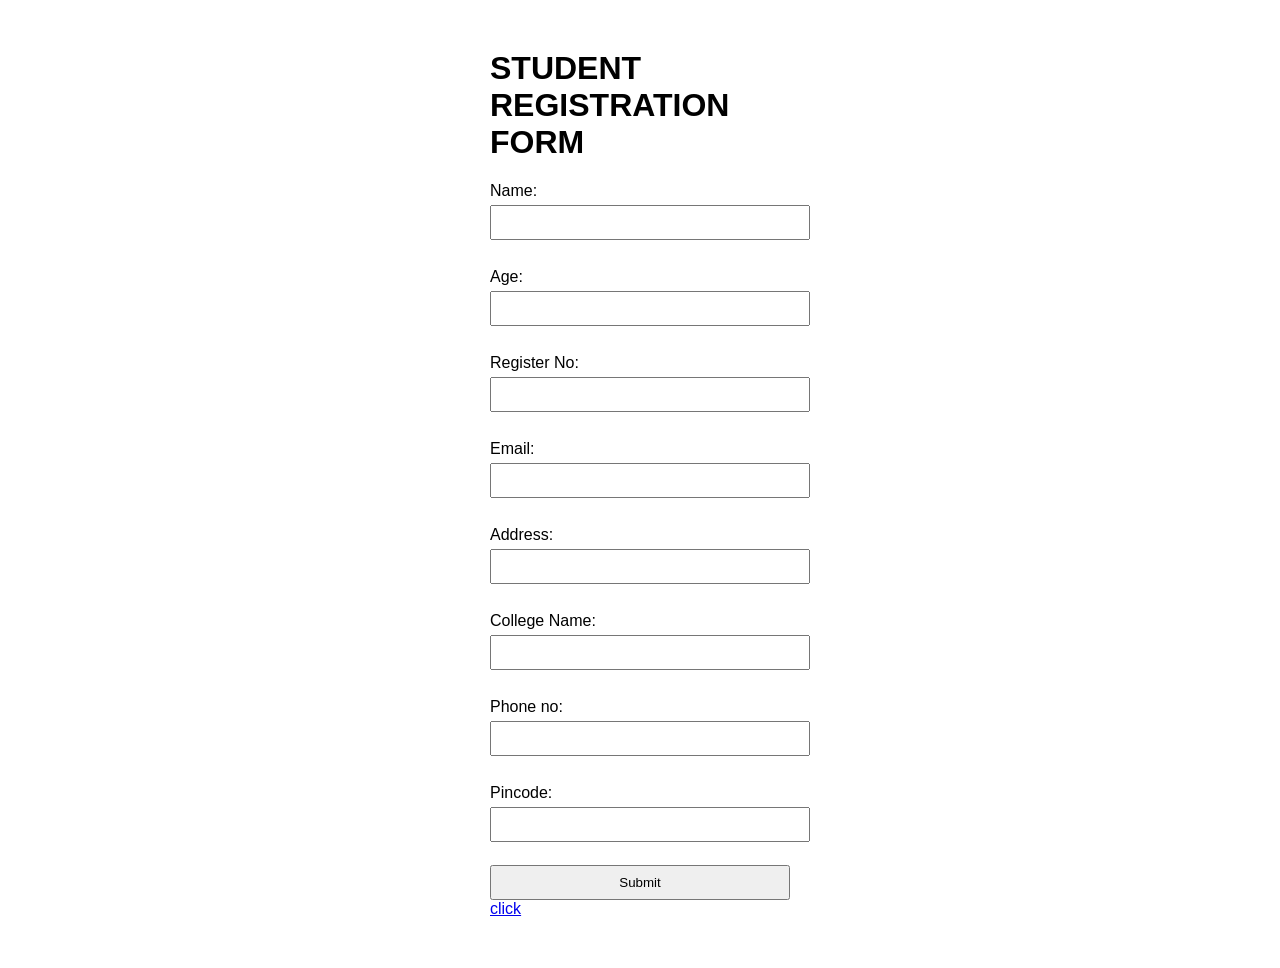
<file: index.html>
<!DOCTYPE html>
<html lang="en">
<head>
    <meta charset="UTF-8">
    <meta name="viewport" content="width=device-width, initial-scale=1.0">
    <title>Document</title>
    <link rel="stylesheet" href="style.css">
</head>
<body>
    <form>
        <h1>  STUDENT REGISTRATION FORM </h1>
        <label>Name:</label>
        <input type="text" name="name" value=""><BR><br>
        <label>Age:</label>
        <input type="number" name="age" value=""><BR><br>
        <label>Register No:</label>
        <input type="text" name="reg" value=""><BR><br>
        <label>Email:</label>
        <input type="text" name="mail" value=""><BR><br>
        <label>Address:</label>
        <input type="text" name="address" value=""><BR><br>
        <label>College Name:</label>
        <input type="text" name="clg" value=""><BR><br>
        <label>Phone no:</label>
        <input type="number" name="phone" value=""><BR><br>
        <label>Pincode:</label>
        <input type="number" name="pin" value=""><BR><br>
        <input type="submit" value="Submit"></input>
<a href="second.html">click</a>
    </form>
 
</body>

</html>
</file>
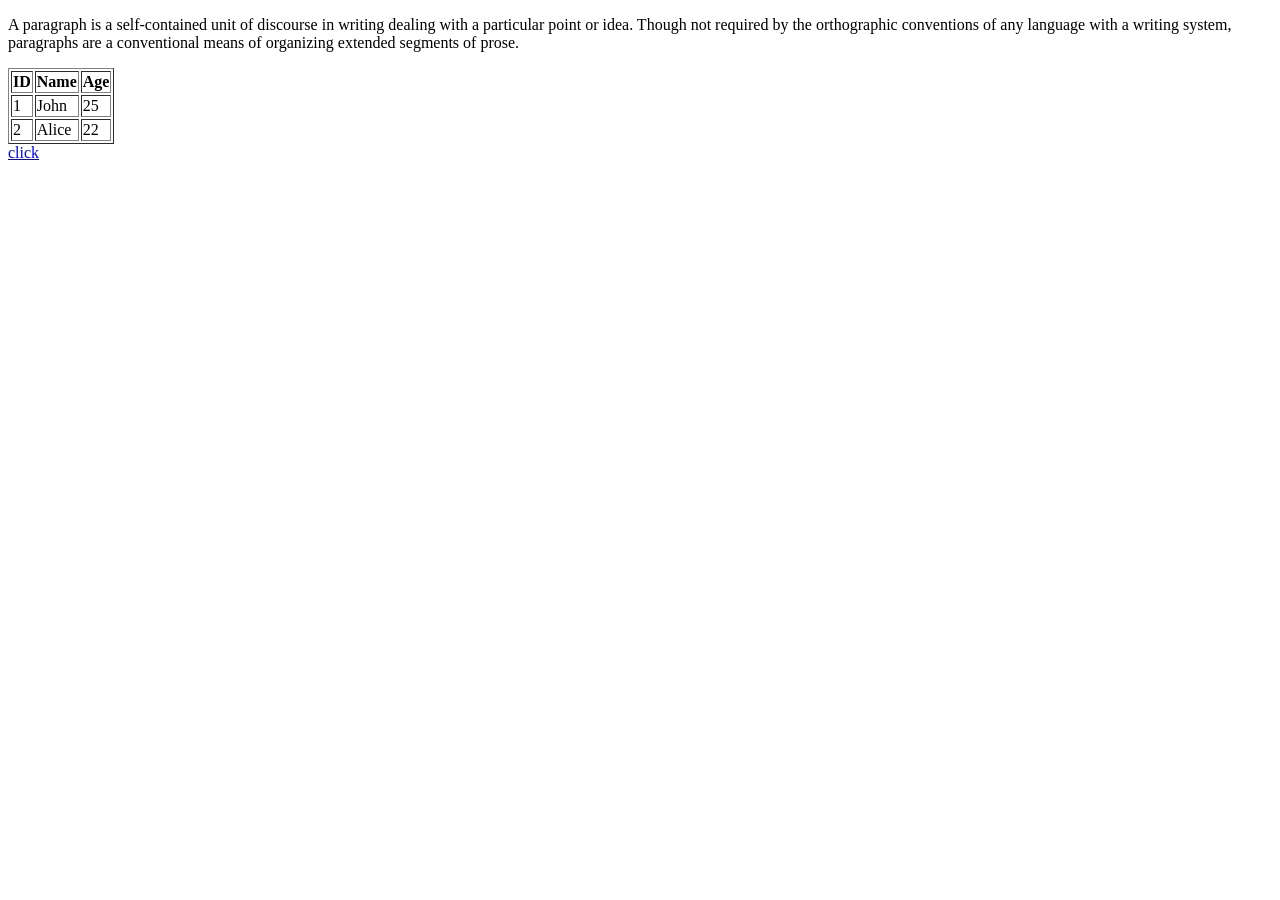
<file: second.html>
<!DOCTYPE html>
<html lang="en">
<head>
    <meta charset="UTF-8">
    <meta name="viewport" content="width=device-width, initial-scale=1.0">
    <title>Document</title>
</head>
<body>
    <!DOCTYPE html>
<html>
<head>
    <title>HTML Table</title>
</head>
<body>

<table border="1">
    <tr>
        <th>ID</th>
        <th>Name</th>
        <th>Age</th>
    </tr>
    <tr>
        <td>1</td>
        <td>John</td>
        <td>25</td>
    </tr>
    <tr>
        <td>2</td>
        <td>Alice</td>
        <td>22</td>
    </tr>
    <p>A paragraph is a self-contained unit of discourse in writing dealing with a particular point or idea. Though not required by the orthographic conventions of any language with a writing system, paragraphs are a conventional means of organizing extended segments of prose.</p>
</table>
<a href="third.html">click</a>
</body>
</html>
</body>
</html>
</file>
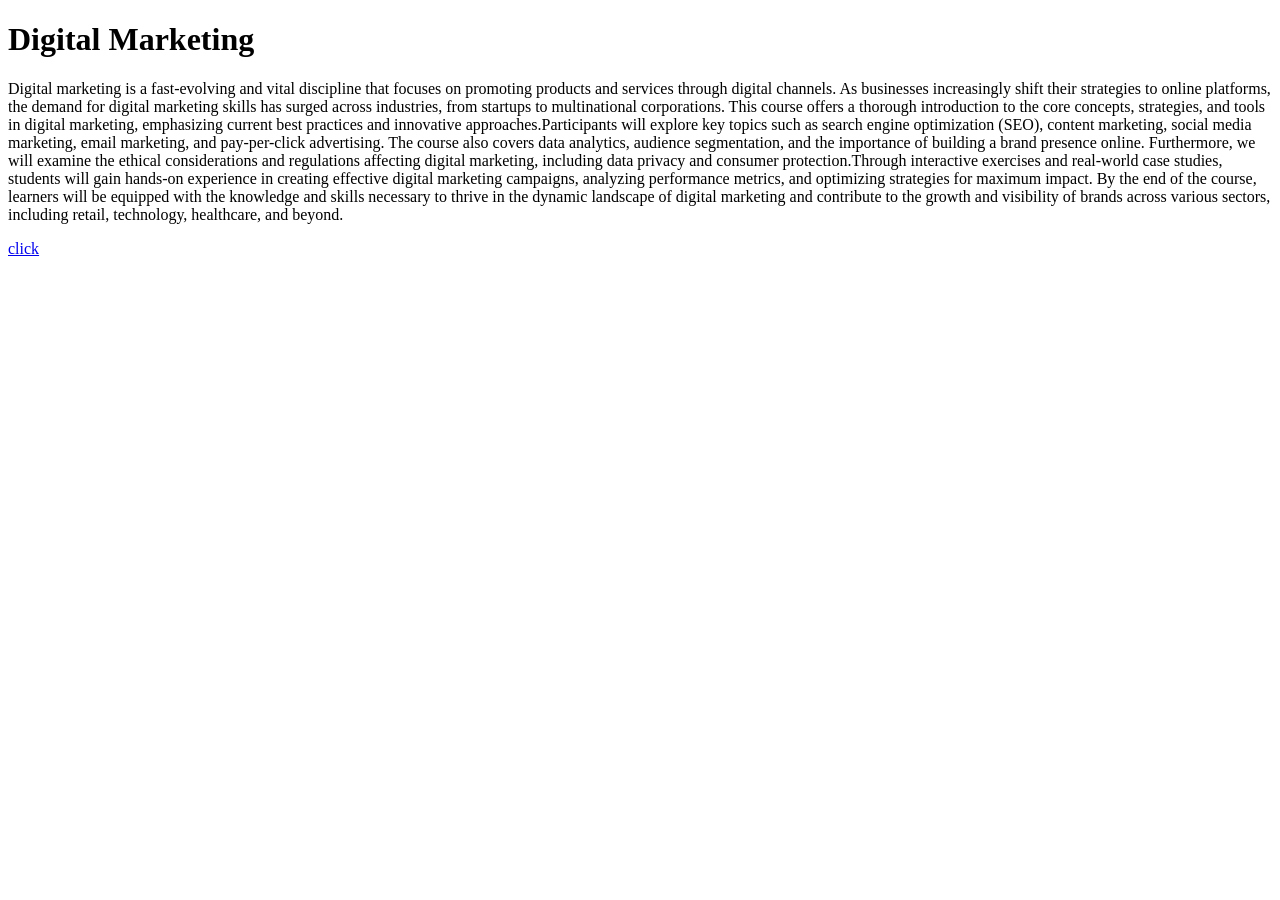
<file: third.html>
<!DOCTYPE html>
<html lang="en">
<head>
    <meta charset="UTF-8">
    <meta name="viewport" content="width=device-width, initial-scale=1.0">
    <title>Document</title>
</head>
<body>
    <h1> Digital Marketing</h1>
    <p>Digital marketing is a fast-evolving and vital discipline that focuses on promoting products and services through digital channels. As businesses increasingly shift their strategies to online platforms, the demand for digital marketing skills has surged across industries, from startups to multinational corporations. This course offers a thorough introduction to the core concepts, strategies, and tools in digital marketing, emphasizing current best practices and innovative approaches.Participants will explore key topics such as search engine optimization (SEO), content marketing, social media marketing, email marketing, and pay-per-click advertising. The course also covers data analytics, audience segmentation, and the importance of building a brand presence online. Furthermore, we will examine the ethical considerations and regulations affecting digital marketing, including data privacy and consumer protection.Through interactive exercises and real-world case studies, students will gain hands-on experience in creating effective digital marketing campaigns, analyzing performance metrics, and optimizing strategies for maximum impact. By the end of the course, learners will be equipped with the knowledge and skills necessary to thrive in the dynamic landscape of digital marketing and contribute to the growth and visibility of brands across various sectors, including retail, technology, healthcare, and beyond.</p>
    <a href="four.html">click</a>
</body>
</html>
</file>
<file: style.css>
body{
    font-family: Arial, sans-serif;
}

form{
    width: 300px;
    margin: 50px auto;
}

label{
    display: block;
    margin-top: 10px;
}

input{
    width: 100%;
    padding: 8px;
    margin-top: 5px;
}

button{
    margin-top: 15px;
    padding: 10px;
    width: 100%;
    background: green;
    color: white;
    border: none;
}
</file>
